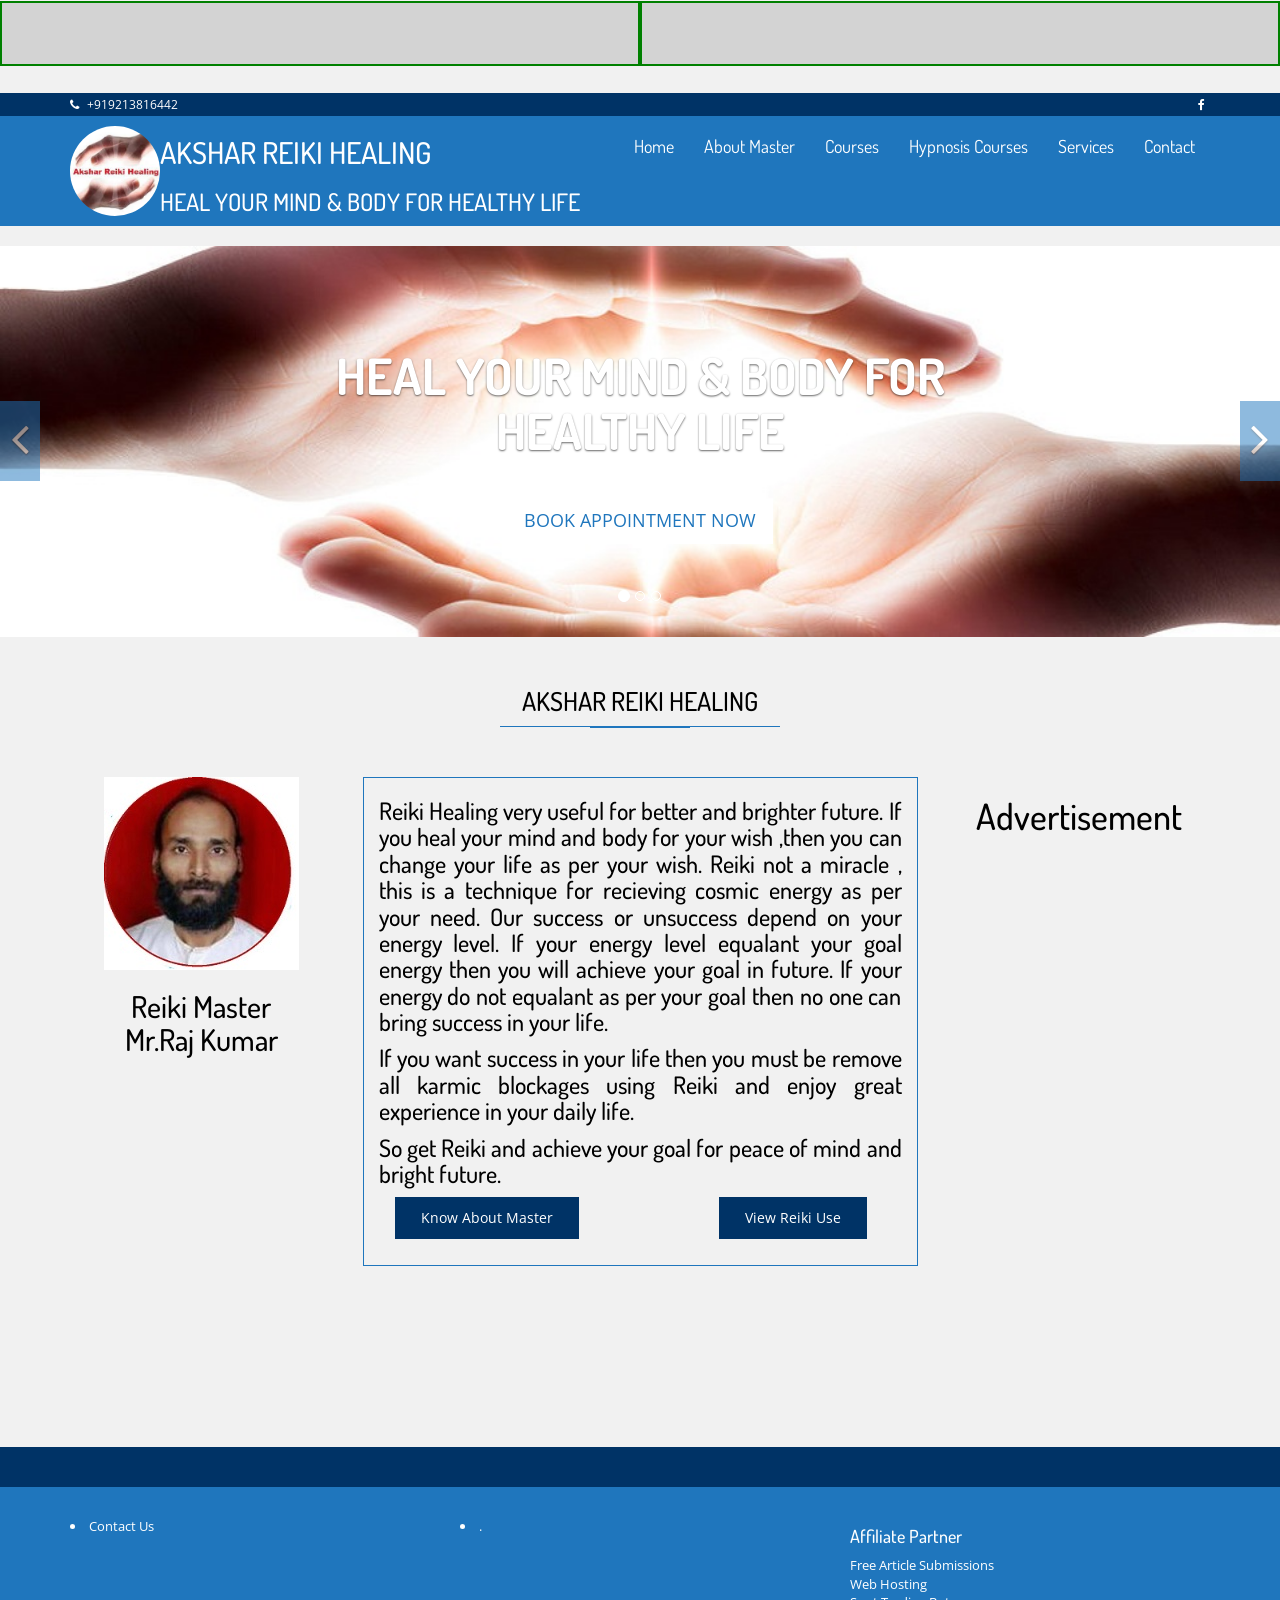
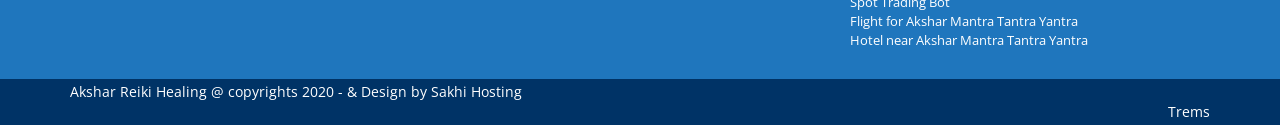
<file: index.html>
<!DOCTYPE html>
<html class="no-js">
    <head>
        <meta charset="utf-8">
        <link rel='shortcut icon' href='logo.jpg' type='image/x-icon' />
        <meta name="msvalidate.01" content="F1178E06F62827B2DD8EF2FE31CC0EBF" />
        <title>Akshar Reiki Healing | Heal Your Mind & Body for Healthy Life</title>
        <meta name="description" content="Remove all blockage from your life and enjoy healthy life">
        <meta name="keyword" content="learn reiki in delhi,reiki healing,reiki for business,reiki for love,reiki for education,reiki master,reiki master in delhi">
        <meta name="viewport" content="width=device-width, initial-scale=1">
        <!-- Fonts -->
        <link href='https://fonts.googleapis.com/css?family=Open+Sans:400,300,700' rel='stylesheet' type='text/css'>
        <link href='https://fonts.googleapis.com/css?family=Dosis:400,700' rel='stylesheet' type='text/css'>

        <!-- Bootsrap -->
        <link rel="stylesheet" href="assets/css/bootstrap.min.css">

        <!-- Font awesome -->
        <link rel="stylesheet" href="assets/css/font-awesome.min.css">

        <!-- Owl carousel -->
        <link rel="stylesheet" href="assets/css/owl.carousel.css">

        <!-- Template main Css -->
        <link rel="stylesheet" href="assets/css/style.css">
        
        <!-- Modernizr -->
        <script src="assets/js/modernizr-2.6.2.min.js"></script>
        <script src="w3.js"></script>

    </head>

    <body>
<div w3-include-html="menu.html"></div> 
    <!-- Carousel
    ================================================== -->
    <div id="homeCarousel" class="carousel slide carousel-home" data-ride="carousel">

          <!-- Indicators -->
          <ol class="carousel-indicators">
            <li data-target="#homeCarousel" data-slide-to="0" class="active"></li>
            <li data-target="#homeCarousel" data-slide-to="1"></li>
            <li data-target="#homeCarousel" data-slide-to="2"></li>
          </ol>

          <div class="carousel-inner" role="listbox">

            <div class="item active">

              <img src="assets/images/slider/bg.jpg" alt="">

              <div class="container">

                <div class="carousel-caption">

                  <h2 class="carousel-title bounceInDown animated slow">Heal Your Mind & Body for Healthy Life</h2>
                  <h4 class="carousel-subtitle bounceInUp animated slow "></h4>
                  <a href="contact.html" class="btn btn-lg btn-secondary hidden-xs bounceInUp animated slow" >BOOK APPOINTMENT NOW</a>

                </div> <!-- /.carousel-caption -->

              </div>

            </div> <!-- /.item -->


            <div class="item ">

              <img src="assets/images/slider/bg.jpg" alt="">

              <div class="container">

                <div class="carousel-caption">

                  <h2 class="carousel-title bounceInDown animated slow">Heal Your Mind & Body for Success in Business</h2>
                  <h4 class="carousel-subtitle bounceInUp animated slow"> </h4>
                  <a href="contact.html" class="btn btn-lg btn-secondary hidden-xs bounceInUp animated slow" >BOOK APPOINTMENT NOW</a>

                </div> <!-- /.carousel-caption -->

              </div>

            </div> <!-- /.item -->




            <div class="item ">

              <img src="assets/images/slider/bg.jpg" alt="">

              <div class="container">

                <div class="carousel-caption">

                  <h2 class="carousel-title bounceInDown animated slow" >Heal Your Mind & Body for Healthy Relation</h2>
                  <h4 class="carousel-subtitle bounceInUp animated slow"></h4>
                  <a href="contact.html" class="btn btn-lg btn-secondary hidden-xs bounceInUp animated slow" >BOOK APPOINTMENT NOW</a>

                </div> <!-- /.carousel-caption -->

              </div>

            </div> <!-- /.item -->

          </div>

          <a class="left carousel-control" href="#homeCarousel" role="button" data-slide="prev">
            <span class="fa fa-angle-left" aria-hidden="true"></span>
            <span class="sr-only">Previous</span>
          </a>

          <a class="right carousel-control" href="#homeCarousel" role="button" data-slide="next">
            <span class="fa fa-angle-right" aria-hidden="true"></span>
            <span class="sr-only">Next</span>
          </a>

    </div><!-- /.carousel -->
    
    <div class="section-home our-causes">

        <div class="container">

            <h2 class="title-style-1">Akshar Reiki Healing <span class="title-under"></span></h2>

            <div class="row">

                <div class="col-md-3 col-sm-6">

                    <center><img src="rajpic.jpg" alt="Reiki Master Mr.Raj Kumar"><br>

                        <h2>Reiki Master <br>
                        Mr.Raj Kumar</h2></center>
                    
                </div> 

                <div class="col-md-6 col-sm-6">

                    <div class="cause">

                        <div class="cause-details">
                        <p><h3>Reiki Healing very useful for better and brighter future. If you heal your mind and body for your wish ,then you can change your life as per your wish. 
                        Reiki not a miracle , this is a technique for recieving cosmic energy as per your need. Our success or unsuccess depend on your energy level. 
                        If your energy level equalant your goal  energy then you will achieve your goal in future. If your energy do not equalant as per your goal then no one can bring success in your life.
                        </p>
                        <p>If you want success in your life then you must be remove all karmic blockages using Reiki and enjoy great experience in your daily life.</p>
                        <p>So get Reiki and achieve your goal for peace of mind and bright future.</h3></p>
                        <div class="col-md-5">
                            <center>

                          <a href="about.html" class="btn btn-primary" >Know About Master</a>
                          </center>
                        </div>
                        <div class="col-md-2"></div>
                         <div class="col-md-5">
                          <center>
                          <a href="service.html" class="btn btn-primary" >View Reiki Use</a>
                          </center>
                        </div>
<br><br>
                        </div>

                    </div> <!-- /.cause -->
                    
                </div>


                
                <div class="col-md-3 col-sm-6">

                   <div w3-include-html="sidebar.html"></div> 

               </div>
			</div> <!-- /.row -->

			<div class="section-home about-us">


			            <div class="row">

			                

			                

			                

			                
			            </div> <!-- /.row -->

			      
			    </div> 

		</div> <!-- /.about-us -->


	
	        </div>

	   


          <footer class="main-footer">
<div w3-include-html="footer.html"></div> 
<!--  Scripts
    ================================================== -->

    <!-- jQuery -->
    <script src="//ajax.googleapis.com/ajax/libs/jquery/1.11.1/jquery.min.js"></script>
    <script>window.jQuery || document.write('<script src="js/jquery-1.11.1.min.js"><\/script>')</script>

    <!-- Bootsrap javascript file -->
    <script src="assets/js/bootstrap.min.js"></script>
    
    <!-- owl carouseljavascript file -->
    <script src="assets/js/owl.carousel.min.js"></script>

    <!-- Template main javascript -->
    <script src="assets/js/main.js"></script>
   
<!-- Global site tag (gtag.js) - Google Analytics -->
<script async src="https://www.googletagmanager.com/gtag/js?id=UA-38372424-2"></script>
<script>
  window.dataLayer = window.dataLayer || [];
  function gtag(){dataLayer.push(arguments);}
  gtag('js', new Date());

  gtag('config', 'UA-38372424-2');
</script>
		  

<script>
w3.includeHTML();
</script>
</footer>
</body>
</html>
</file>
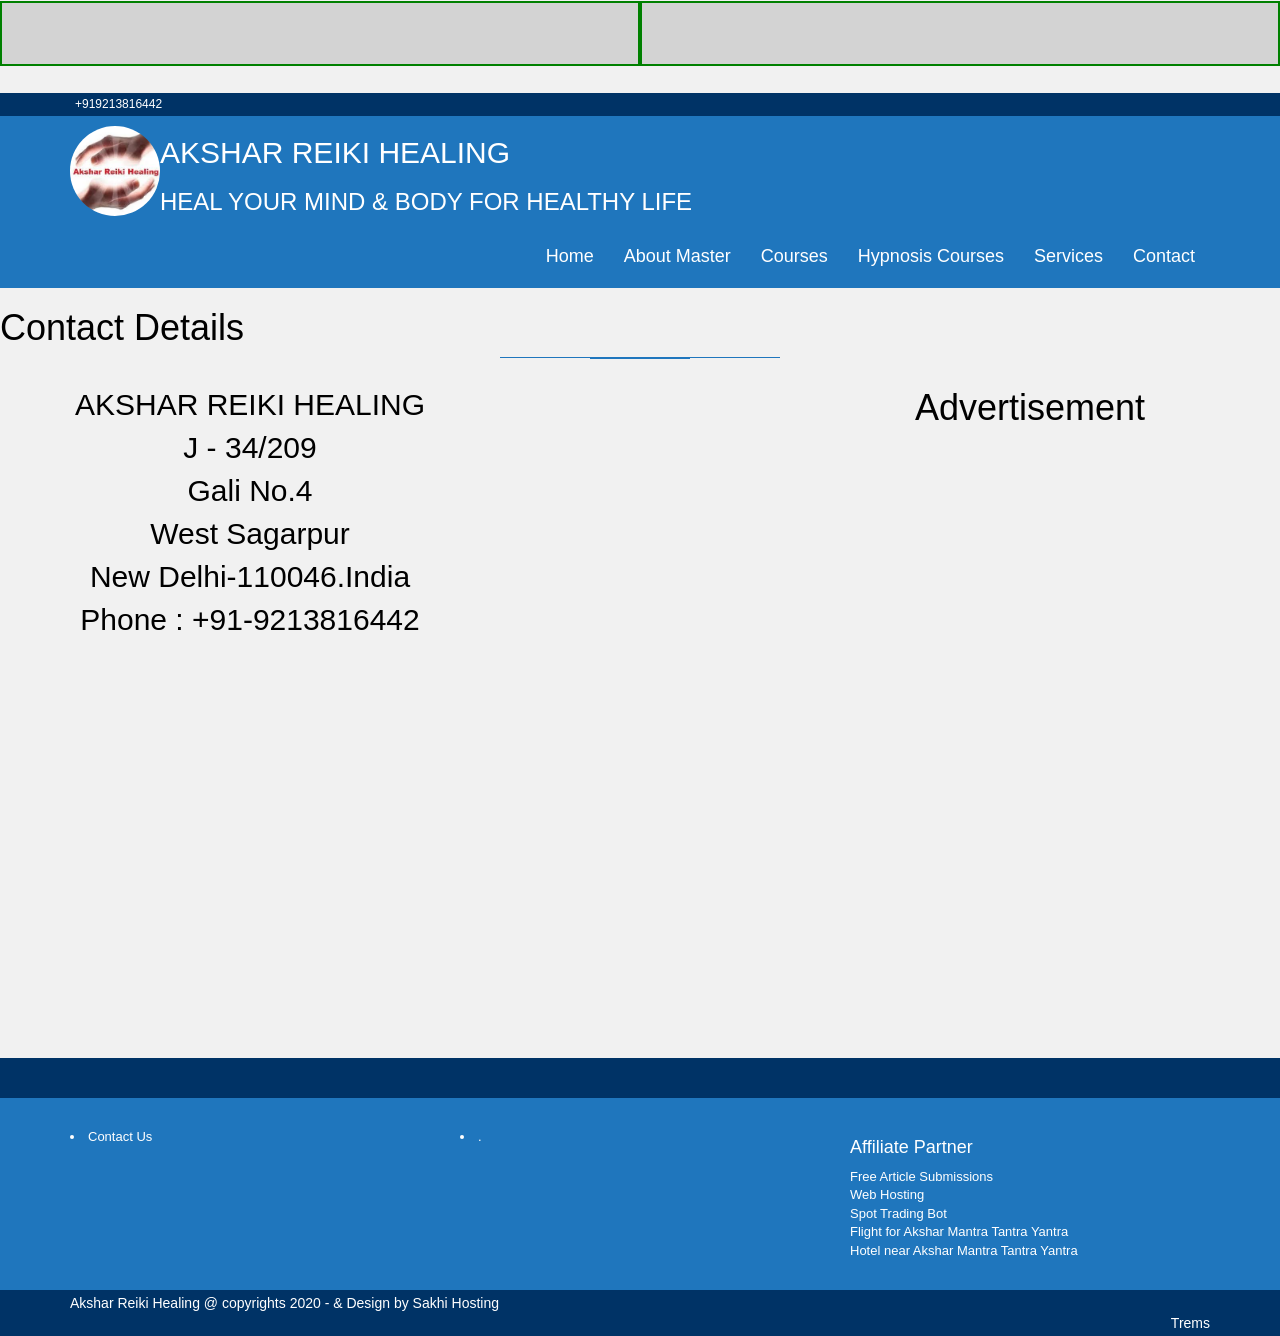
<file: contact.html>
<!DOCTYPE html>
<html lang="en">
    <head>
        <meta charset="utf-8">
        <link rel='shortcut icon' href='logo.jpg' type='image/x-icon' />
        <meta name="msvalidate.01" content="F1178E06F62827B2DD8EF2FE31CC0EBF" />
        <title>Akshar Reiki Healing | Contact Details</title>
        <meta name="description" content="Heal Your Mind & Body for your bright future">
<meta name="viewport" content="width=device-width, initial-scale=1">
 <link rel="stylesheet" href="assets/css/bootstrap.min.css">
<link rel="stylesheet" href="assets/css/style.css">
<script src="w3.js"></script>
    </head>
    <body>         
<div w3-include-html="menu.html"></div> 
	<!-- div class="page-heading text-center" -->			
			<h1 class="page-title">Contact Details<span class="title-under"></span></h1>
			<p class="page-description">
				
			</p>
	<!-- /div -->

	<div class="main-container">

		<div class="container">

			<div class="row fadeIn animated">

				<div class="col-md-4">

					<center>

                        <h2><p>AKSHAR REIKI HEALING</p>
                        <P>J - 34/209</P>
                        <p>Gali No.4</p>
                        <p>West Sagarpur</p>
                        <P>New Delhi-110046.India</P>
                        <p>Phone : +91-9213816442</p>
                      </h2></center>

				</div>

				<div class="col-md-4">

				<div class="mapouter"><div class="gmap_canvas"><iframe width="100%" height="300px" id="gmap_canvas" src="https://maps.google.com/maps?q=sakhi%20hosting&t=&z=13&ie=UTF8&iwloc=&output=embed" frameborder="0" scrolling="no" marginheight="0" marginwidth="0"></iframe><a href="https://www.embedgooglemap.net/">map</a></div><style>.mapouter{position:relative;text-align:right;height:300px;width:100%;}.gmap_canvas {overflow:hidden;background:none!important;height:300px;width:100%;}</style></div>
				</div>
<div class="col-md-4 col-sm-6">

    <div w3-include-html="sidebar.html"></div> 
</div>
			</div> <!-- /.row -->

			<div class="section-home about-us">


			            <div class="row">

			                

			                

			                

			                
			            </div> <!-- /.row -->

			      
			    </div> 

		</div> <!-- /.about-us -->


	
	        </div>

	   


          <footer class="main-footer">
<div w3-include-html="footer.html"></div> 
<!--  Scripts
    ================================================== -->

    <!-- jQuery -->
    <script src="//ajax.googleapis.com/ajax/libs/jquery/1.11.1/jquery.min.js"></script>
    <script>window.jQuery || document.write('<script src="js/jquery-1.11.1.min.js"><\/script>')</script>

    <!-- Bootsrap javascript file -->
    <script src="assets/js/bootstrap.min.js"></script>
    
    <!-- owl carouseljavascript file -->
    <script src="assets/js/owl.carousel.min.js"></script>

    <!-- Template main javascript -->
    <script src="assets/js/main.js"></script>
		  

<script>
w3.includeHTML();
</script>
</footer>
</body>
</html>
</file>
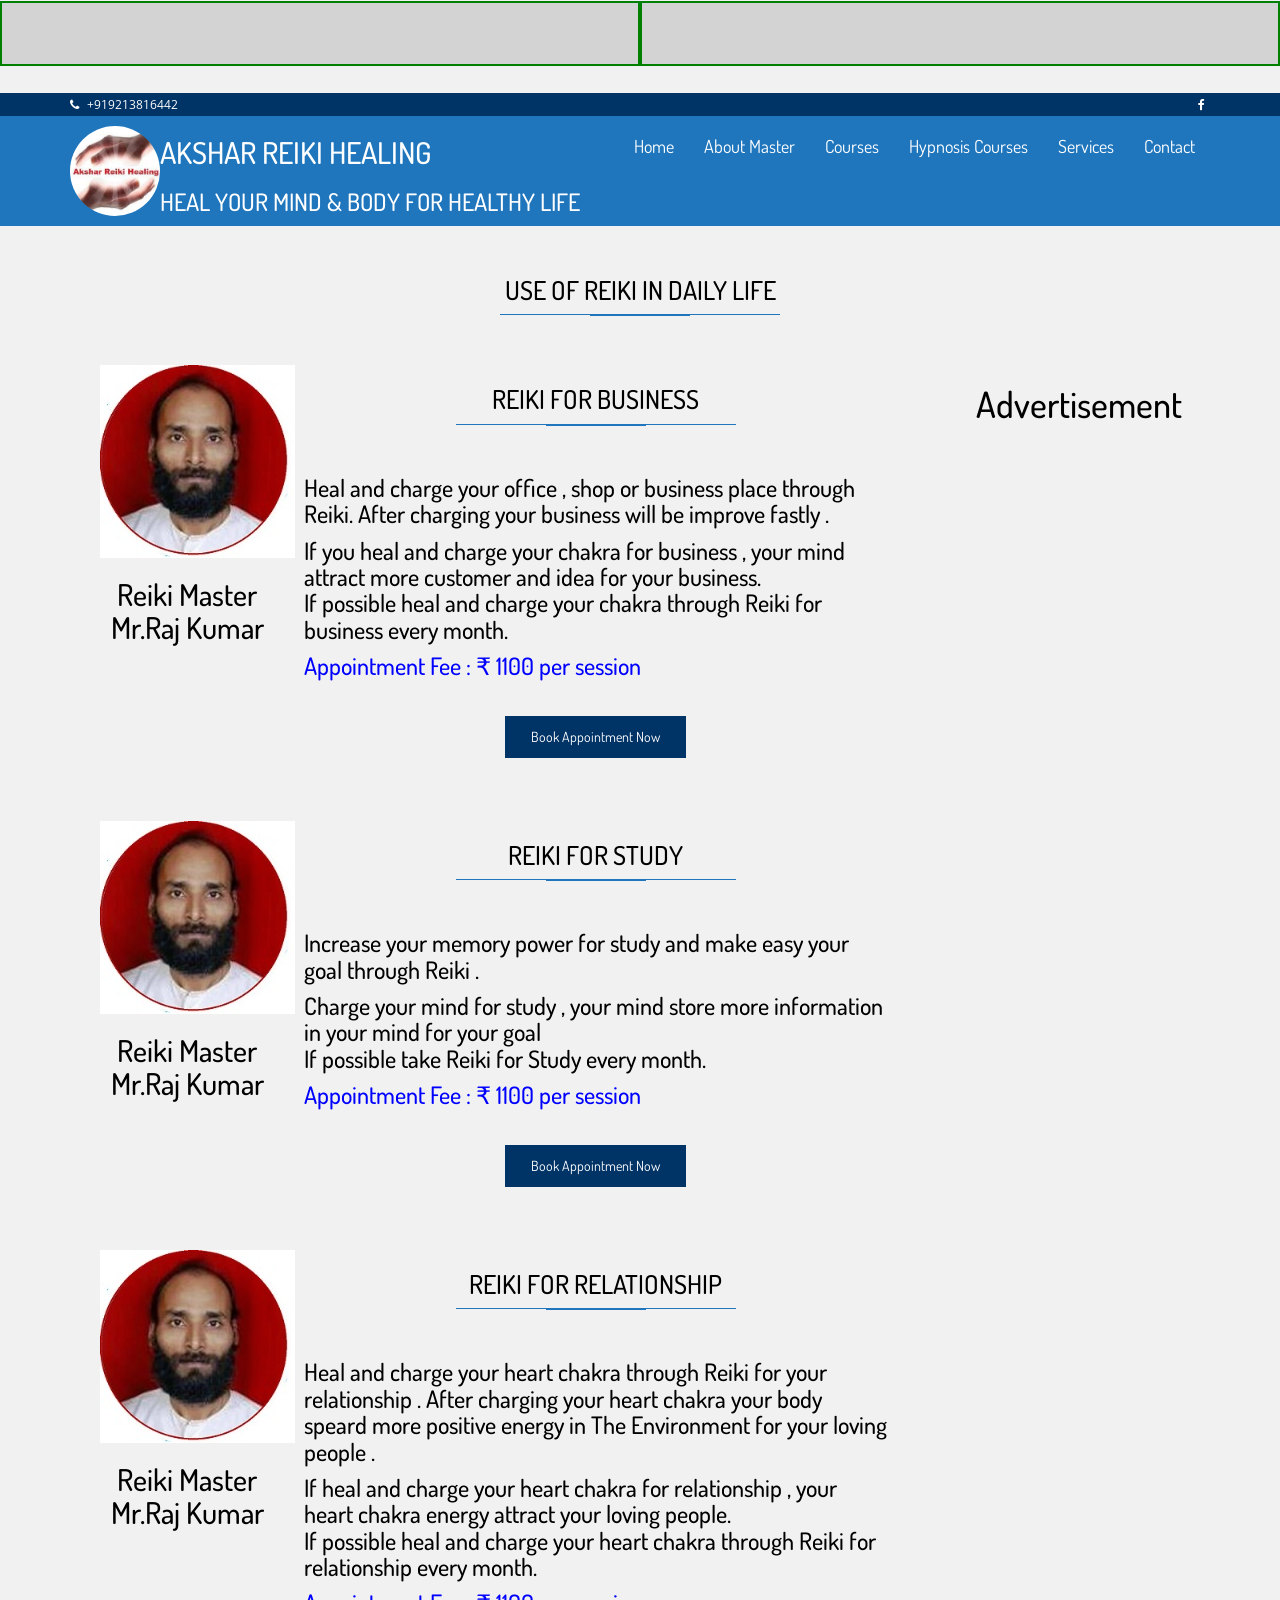
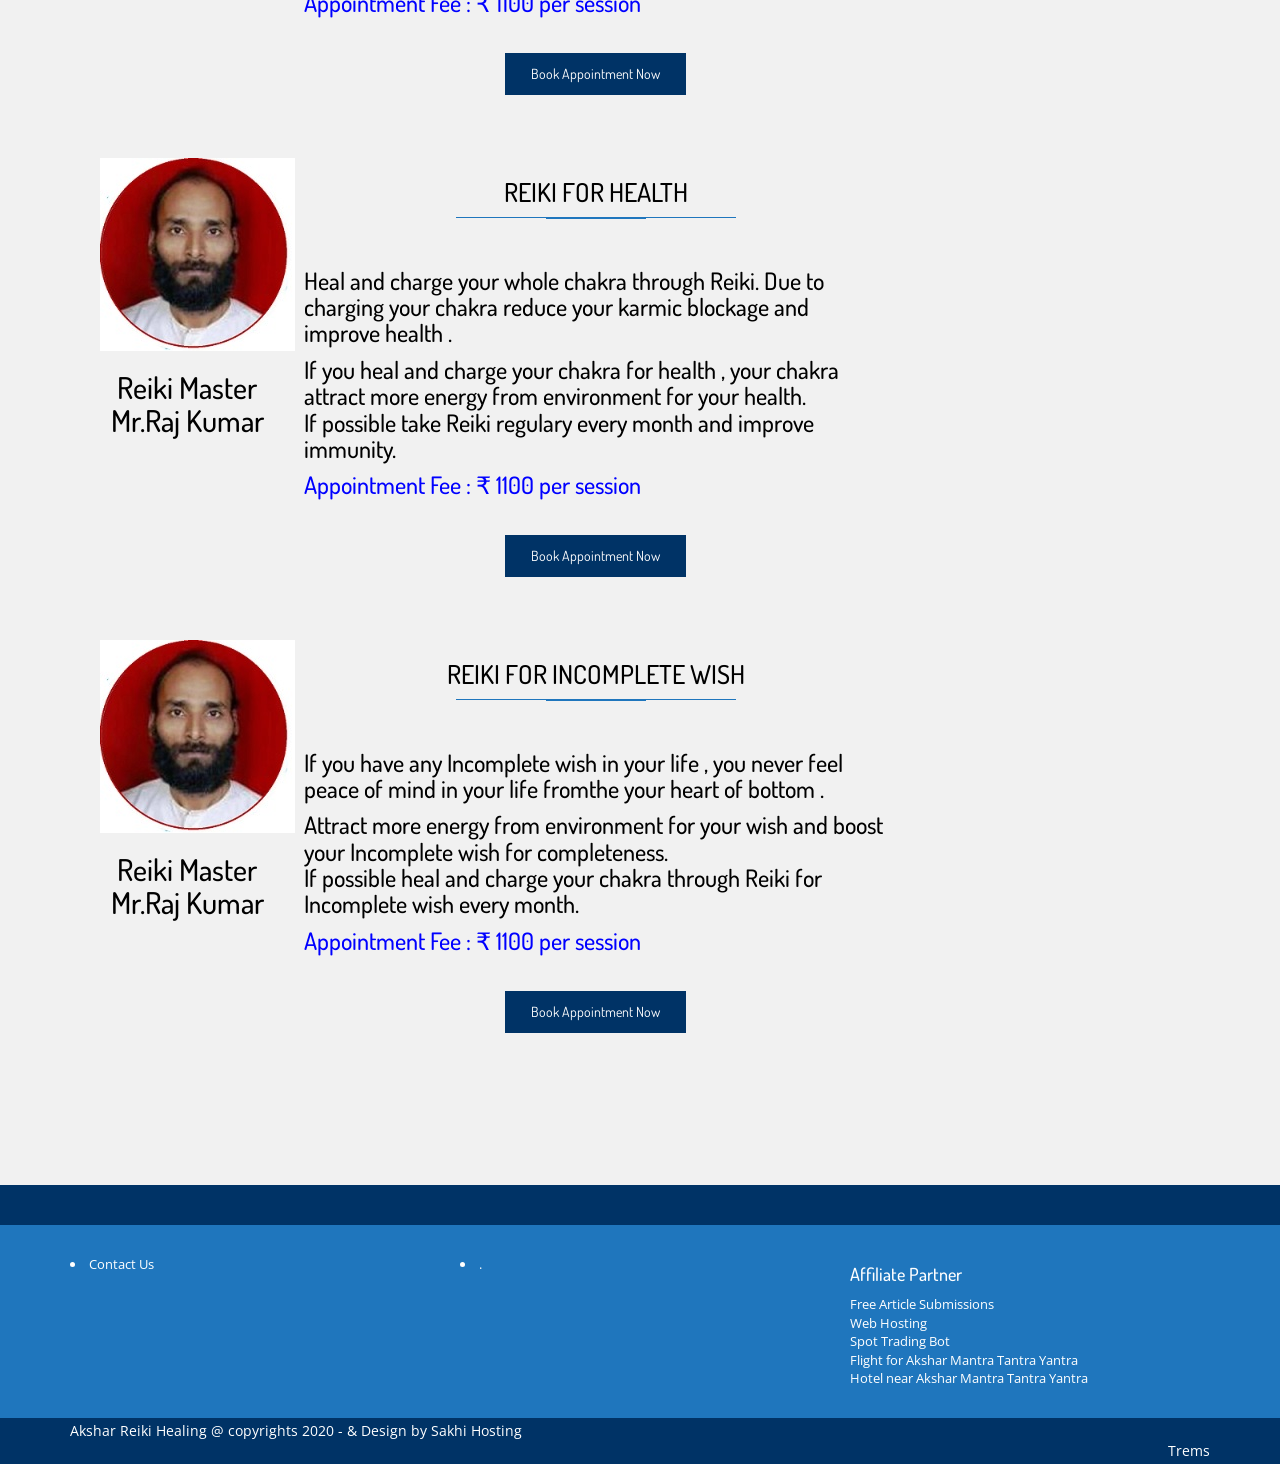
<file: service.html>
<!DOCTYPE html>
<html class="no-js">
    <head>
        <meta charset="utf-8">
        <link rel='shortcut icon' href='logo.jpg' type='image/x-icon' />
        <meta name="msvalidate.01" content="F1178E06F62827B2DD8EF2FE31CC0EBF" />
        <title>Akshar Reiki Healing | Reiki Healer and trainer</title>
        <meta name="description" content="Heal Your Mind & Body for your bright future">
        <meta name="viewport" content="width=device-width, initial-scale=1">
        <!-- Fonts -->
        <link href='https://fonts.googleapis.com/css?family=Open+Sans:400,300,700' rel='stylesheet' type='text/css'>
        <link href='https://fonts.googleapis.com/css?family=Dosis:400,700' rel='stylesheet' type='text/css'>

        <!-- Bootsrap -->
        <link rel="stylesheet" href="assets/css/bootstrap.min.css">

        <!-- Font awesome -->
        <link rel="stylesheet" href="assets/css/font-awesome.min.css">

        <!-- Owl carousel -->
        <link rel="stylesheet" href="assets/css/owl.carousel.css">

        <!-- Template main Css -->
        <link rel="stylesheet" href="assets/css/style.css">
        
        <!-- Modernizr -->
        <script src="assets/js/modernizr-2.6.2.min.js"></script>
        <script src="w3.js"></script>

    </head>

    <body>
<div w3-include-html="menu.html"></div> 
       <div class="section-home our-causes">

        <div class="container">

            <h2 class="title-style-1">Use of Reiki in Daily life<span class="title-under"></span></h2>

            <div class="row">
                <div class="col-md-9">
                <div class="col-md-12">
                <div class="cause-details">
                    <div class="col-md-3">
                  
                      <center><img src="rajpic.jpg" alt="Reiki Master Mr.Raj Kumar"><br>

                        <h2>Reiki Master <br>
                        Mr.Raj Kumar</h2></center>
                        </div>
                        <div class="col-md-9 col-sm-6">
                        <h2 class="title-style-1">Reiki for Business<span class="title-under"></span></h2>
                        <div class="cause-details">
                        <p><h3>Heal  and charge your office , shop or business place through Reiki. After charging your business will be improve fastly . </p>
                        <p>If you heal and charge your chakra for business , your mind attract more customer and idea for your business.<br>
                        If possible heal and charge your chakra through Reiki for business every month.</p>
                       <!-- <p style="color:red;">Try 3 Session Free for This Service</p>
                        <p style="color:blue;">Regular Fee for this INR.200 per session</p>
                        <p style="color:green;">Regular Fee for this INR.6000 per month<br> </h3></p>
                        <div class="btn-holder text-center"><br>

                          <a target="_blank" href="https://api.whatsapp.com/send?phone=919213816442&text=Enquiry%20From%20Aksharreikihealing.tk%20Website%20thought%20for" class="btn btn-primary" >Whatsapp Now</a>
                          -->
                          <p style="color:blue;">Appointment Fee : &#8377; 1100 per session</p>
                          <div class="btn-holder text-center"><br>
                          <a href="contact.html" class="btn btn-primary" >Book Appointment Now</a>
                        </div>
<br><br>
                        </div>

                    </div> <!-- /.cause -->
                    
                </div>

</div>

<div class="col-md-12">
                <div class="cause-details">
                    <div class="col-md-3">
                  
                      <center><img src="rajpic.jpg" alt="Reiki Master Mr.Raj Kumar"><br>

                        <h2>Reiki Master <br>
                        Mr.Raj Kumar</h2></center>
                        </div>
                        <div class="col-md-9 col-sm-6">
                        <h2 class="title-style-1">Reiki for Study<span class="title-under"></span></h2>
                        <div class="cause-details">
                        <p><h3>Increase your memory power for study and make easy your goal through Reiki . </p>
                        <p>Charge your mind for study , your mind store more information in your mind for your goal<br>
                        If possible take Reiki for Study every month.</p>
                        <!-- <p style="color:red;">Try 3 Session Free for This Service</p>
                        <p style="color:blue;">Regular Fee for this INR.200 per session</p>
                        <p style="color:green;">Regular Fee for this INR.6000 per month<br> </h3></p>
                        <div class="btn-holder text-center"><br>

                          <a target="_blank" href="https://api.whatsapp.com/send?phone=919213816442&text=Enquiry%20From%20Aksharreikihealing.tk%20Website%20thought%20for" class="btn btn-primary" >Whatsapp Now</a>
                          -->
                          <p style="color:blue;">Appointment Fee : &#8377; 1100 per session</p>
                          <div class="btn-holder text-center"><br>
                          <a href="contact.html" class="btn btn-primary" >Book Appointment Now</a>
                        </div>
<br><br>
                        </div>

                    </div> <!-- /.cause -->
                    
                </div>

</div>
<div class="col-md-12">
                <div class="cause-details">
                    <div class="col-md-3">
                  
                      <center><img src="rajpic.jpg" alt="Reiki Master Mr.Raj Kumar"><br>

                        <h2>Reiki Master <br>
                        Mr.Raj Kumar</h2></center>
                        </div>
                        <div class="col-md-9 col-sm-6">
                        <h2 class="title-style-1">Reiki for Relationship<span class="title-under"></span></h2>
                        <div class="cause-details">
                        <p><h3>Heal  and charge your heart chakra through Reiki for your relationship . After charging your heart chakra your body speard 
                        more positive energy in The Environment for your loving people . </p>
                        <p>If heal and charge your heart chakra for relationship , your heart chakra energy attract your loving people.<br>
                        If possible heal and charge your heart chakra through Reiki for relationship every month.</p>
                        <!-- <p style="color:red;">Try 3 Session Free for This Service</p>
                        <p style="color:blue;">Regular Fee for this INR.200 per session</p>
                        <p style="color:green;">Regular Fee for this INR.6000 per month<br> </h3></p>
                        <div class="btn-holder text-center"><br>

                          <a target="_blank" href="https://api.whatsapp.com/send?phone=919213816442&text=Enquiry%20From%20Aksharreikihealing.tk%20Website%20thought%20for" class="btn btn-primary" >Whatsapp Now</a>
                          -->
                          <p style="color:blue;">Appointment Fee : &#8377; 1100 per session</p>
                          <div class="btn-holder text-center"><br>
                          <a href="contact.html" class="btn btn-primary" >Book Appointment Now</a>
                        </div>
<br><br>
                        </div>

                    </div> <!-- /.cause -->
                    
                </div>

</div>
<div class="col-md-12">
                <div class="cause-details">
                    <div class="col-md-3">
                  
                      <center><img src="rajpic.jpg" alt="Reiki Master Mr.Raj Kumar"><br>

                        <h2>Reiki Master <br>
                        Mr.Raj Kumar</h2></center>
                        </div>
                        <div class="col-md-9 col-sm-6">
                        <h2 class="title-style-1">Reiki for Health<span class="title-under"></span></h2>
                        <div class="cause-details">
                        <p><h3>Heal  and charge your whole chakra through Reiki. Due to charging your chakra reduce your karmic blockage and improve health . </p>
                        <p>If you heal and charge your chakra for health , your chakra attract more energy from environment for your health.<br>
                        If possible take Reiki regulary every month and improve immunity.</p>
                        <!-- <p style="color:red;">Try 3 Session Free for This Service</p>
                        <p style="color:blue;">Regular Fee for this INR.200 per session</p>
                        <p style="color:green;">Regular Fee for this INR.6000 per month<br> </h3></p>
                        <div class="btn-holder text-center"><br>

                          <a target="_blank" href="https://api.whatsapp.com/send?phone=919213816442&text=Enquiry%20From%20Aksharreikihealing.tk%20Website%20thought%20for" class="btn btn-primary" >Whatsapp Now</a>
                          -->
                          <p style="color:blue;">Appointment Fee : &#8377; 1100 per session</p>
                          <div class="btn-holder text-center"><br>
                          <a href="contact.html" class="btn btn-primary" >Book Appointment Now</a>
                        </div>
<br><br>
                        </div>

                    </div> <!-- /.cause -->
                    
                </div>

</div>
<div class="col-md-12">
                <div class="cause-details">
                    <div class="col-md-3">
                  
                      <center><img src="rajpic.jpg" alt="Reiki Master Mr.Raj Kumar"><br>

                        <h2>Reiki Master <br>
                        Mr.Raj Kumar</h2></center>
                        </div>
                        <div class="col-md-9 col-sm-6">
                        <h2 class="title-style-1">Reiki for Incomplete Wish<span class="title-under"></span></h2>
                        <div class="cause-details">
                        <p><h3>If you have any Incomplete wish in your life , you never feel peace of mind in your life fromthe your heart of bottom . </p>
                        <p>Attract more energy from environment for your wish and boost your Incomplete wish for completeness.<br>
                        If possible heal and charge your chakra through Reiki for Incomplete wish every month.</p>
                        <!-- <p style="color:red;">Try 3 Session Free for This Service</p>
                        <p style="color:blue;">Regular Fee for this INR.200 per session</p>
                        <p style="color:green;">Regular Fee for this INR.6000 per month<br> </h3></p>
                        <div class="btn-holder text-center"><br>

                          <a target="_blank" href="https://api.whatsapp.com/send?phone=919213816442&text=Enquiry%20From%20Aksharreikihealing.tk%20Website%20thought%20for" class="btn btn-primary" >Whatsapp Now</a>
                          -->
                          <p style="color:blue;">Appointment Fee : &#8377; 1100 per session</p>
                          <div class="btn-holder text-center"><br>
                          <a href="contact.html" class="btn btn-primary" >Book Appointment Now</a>
                        </div>
<br><br>
                        </div>

                    </div> <!-- /.cause -->
                    
                </div>

</div>




</div>
                <div class="col-md-3 col-sm-6">

                  <div w3-include-html="sidebar.html"></div> 

               </div>
			</div> <!-- /.row -->

			<div class="section-home about-us">


			            <div class="row">

			                

			                

			                

			                
			            </div> <!-- /.row -->

			      
			    </div> 

		</div> <!-- /.about-us -->


	
	        </div>

	   


          <footer class="main-footer">
<div w3-include-html="footer.html"></div> 
<!--  Scripts
    ================================================== -->

    <!-- jQuery -->
    <script src="//ajax.googleapis.com/ajax/libs/jquery/1.11.1/jquery.min.js"></script>
    <script>window.jQuery || document.write('<script src="js/jquery-1.11.1.min.js"><\/script>')</script>

    <!-- Bootsrap javascript file -->
    <script src="assets/js/bootstrap.min.js"></script>
    
    <!-- owl carouseljavascript file -->
    <script src="assets/js/owl.carousel.min.js"></script>

    <!-- Template main javascript -->
    <script src="assets/js/main.js"></script>
   
<!-- Global site tag (gtag.js) - Google Analytics -->
<script async src="https://www.googletagmanager.com/gtag/js?id=UA-38372424-2"></script>
<script>
  window.dataLayer = window.dataLayer || [];
  function gtag(){dataLayer.push(arguments);}
  gtag('js', new Date());

  gtag('config', 'UA-38372424-2');
</script>
		  

<script>
w3.includeHTML();
</script>
</footer>
</body>
</html>
</file>
<file: assets/css/style.css>
/* =============================================================================
  Base
========================================================================== */
body {
  font-family: "Open sans", sans-serif;
  color: #000000;
  background-color:#f1f1f1;
}

h1,
h2,
h3,
h4 {
  font-family: "Dosis", sans-serif;
}

a {
  color: inherit;
}
a:hover, a:focus, a:active {
  color: inherit;
}


.example {
  font-size:20px;
  padding: 20px;
}

@media screen and (max-width: 600px) {
  .example {
    display: none;
  }
}

.topdiv1 {
    position: fixed;
    top: 1px;
    width: 50%;
    height: 65px;
    border: 2px solid green;
    background-color: lightgray;
    z-index: 9999;
    left: 0;
    padding: 1px 10px 1px 10px;
    box-sizing: border-box;
}

.topdiv2 {
    position: fixed;
    top: 1px;
    width: 50%;
    height: 65px;
    border: 2px solid green;
    background-color: lightgray;
    z-index: 9999;
    right: 0;
    padding: 1px 10px 1px 10px;
    box-sizing: border-box;
}

/*  Mobile view */
@media (max-width: 768px) {
    .topdiv1 {
        width: 100%;
    }

    .topdiv2 {
        display: none;
    }
}

/* =============================================================================
  Layout
========================================================================== */
/* Header 
================================= */
.navbar-static-top {
  margin-top: 70px;
  border: 0; width: 100%;
  color: #fff; z-index: 9000;
}

.navbar-top {
  background: #003366;
  font-size: 12px;
  padding: 3px 0;
}
.navbar-top .list-inline {
  margin-bottom: 0;
}
.navbar-top .header-contact li {
  margin-right: 15px;
}
.navbar-top .header-contact li .fa {
  margin-right: 5px;
}

.navbar-main {
  margin-bottom: 0;
  color: #fff;
  background: #1f76bd;
}
.navbar-main .navbar-brand {
  border-bottom: none !important;
}
.navbar-main a:hover,
.navbar-main a:active,
.navbar-main a:focus,
.navbar-main a.is-active {
  background: none !important;
  color: inherit;
  border-bottom: 2px solid #fff;
}
.navbar-main .submenu {
  position: absolute;
  list-style: none;
  background: #1f76bd;
  padding: 0;
  width: 150px;
  left: -35px;
  visibility: hidden;
  top: 85px;
  -moz-transition: all, 0.05s;
  -o-transition: all, 0.05s;
  -webkit-transition: all, 0.05s;
  transition: all, 0.05s;
}
.navbar-main .submenu li {
  border-top: 1px solid #185b91;
}
.navbar-main .submenu li:hover {
  background: #185b91;
  -moz-transition: all, 0.3s;
  -o-transition: all, 0.3s;
  -webkit-transition: all, 0.3s;
  transition: all, 0.3s;
}
.navbar-main .submenu li a {
  width: 100%;
  border-bottom: none;
  text-decoration: none;
  padding: 5px 25px;
  display: block;
  font-size: 16px;
}
.navbar-main li a {
  font-family: "Dosis", sans-serif;
  font-size: 18px;
  padding: 20px 15px;
  border-bottom: 2px solid transparent;
}
.navbar-main li:hover .submenu {
  top: 62px;
  visibility: visible;
  -moz-transition: all, 0.25s;
  -o-transition: all, 0.25s;
  -webkit-transition: all, 0.25s;
  transition: all, 0.25s;
}
.navbar-main .icon-bar {
  background: #fff;
}

/* Home Slider 
================================= */
.carousel-home img {
  width: 100%;
}
.carousel-home .carousel-control {
  background: #1f76bd;
  height: 80px;
  width: 40px;
  top: 50%;
  margin-top: -40px;
  -moz-transition: width, 0.3s;
  -o-transition: width, 0.3s;
  -webkit-transition: width, 0.3s;
  transition: width, 0.3s;
}
.carousel-home .carousel-control .fa {
  font-size: 2.5em;
  padding-top: 12px;
}
.carousel-home .carousel-control:hover {
  width: 50px;
}
.carousel-home .carousel-caption {
  top: 50%;
  bottom: auto;
  transform: translateY(-50%);
}
.carousel-home .carousel-title {
  color: #fff;
  font-family: "Dosis", sans-serif;
  font-size: 50px;
  font-weight: bold;
  text-transform: uppercase;
}
.carousel-home .carousel-subtitle {
  font-size: 25px;
  text-transform: uppercase;
}
.carousel-home .btn {
  margin-top: 30px;
}

.section-home {
  margin: 30px 0;
}

/* home/ about-us 
================================= */
.about-us {
  margin: 30px 0;
}

.about-us-col {
  height: 325px;
  padding: 25px;
  text-align: center;
  background-color: #0076a3;
  background-image: url('[data-uri]');
  background-size: 100%;
  background-image: -moz-linear-gradient(290deg, #115b9b -25%, #1290f8 50%, #115b9b 125%);
  background-image: -webkit-linear-gradient(290deg, #115b9b -25%, #1290f8 50%, #115b9b 125%);
  background-image: linear-gradient(160deg, #115b9b -25%, #1290f8 50%, #115b9b 125%);
  color: #fff;
}
.about-us-col .col-icon-wrapper {
  min-height: 80px;
}
.about-us-col .col-title {
  text-transform: uppercase;
}
.about-us-col .col-details {
  text-align: justify;
  margin-bottom: 25px;
  min-height: 80px;
}

/* home/reasons 
================================= */
.home-reasons {
  margin: 25px 0;
}

.reasons-col {
  position: relative;
  overflow: hidden;
}
.reasons-col img {
  width: 100%;
  -moz-transition: all, 0.5s;
  -o-transition: all, 0.5s;
  -webkit-transition: all, 0.5s;
  transition: all, 0.5s;
}
.reasons-col .reasons-titles {
  position: absolute;
  bottom: 0;
  text-align: center;
  background: rgba(31, 118, 189, 0.8);
  width: 100%;
  color: #fff;
  text-transform: uppercase;
  height: 125px;
  padding: 25px 0;
}
.reasons-col .reasons-title {
  font-weight: bold;
}
.reasons-col .on-hover {
  position: absolute;
  top: 0;
  bottom: 125px;
  width: 100%;
  padding: 25px;
  color: #fff;
  text-align: justify;
  background: rgba(31, 118, 189, 0.9);
  border-bottom: 1px solid #fff;
  visibility: hidden;
  opacity: 0;
  -moz-transition: all, 0.5s;
  -o-transition: all, 0.5s;
  -webkit-transition: all, 0.5s;
  transition: all, 0.5s;
}
.reasons-col:hover .on-hover {
  visibility: visible;
  opacity: 1;
  padding: 50px;
  -moz-transition: all, 1s;
  -o-transition: all, 1s;
  -webkit-transition: all, 1s;
  transition: all, 1s;
}
.reasons-col:hover img {
  -moz-transform: perspective(1.1) scale3d(1.1, 1.1, 1.1);
  -webkit-transform: perspective(1.1) scale3d(1.1, 1.1, 1.1);
  transform: perspective(1.1) scale3d(1.1, 1.1, 1.1);
}

/* home/causes
================================= */
.cause {
  padding-bottom: 15px;
  margin-bottom: 30px;
  border: 1px solid #1f76bd;
  -moz-transition: all, 0.3s;
  -o-transition: all, 0.3s;
  -webkit-transition: all, 0.3s;
  transition: all, 0.3s;
}
.cause .cause-progress {
  margin: 0 10px 15px;
  border: 1px solid #1f76bd;
  border-radius: 3px;
}
.cause .cause-progress .progress-bar {
  background: #1f76bd;
  box-shadow: none;
}
.cause .cause-img {
  margin-bottom: 15px;
  width: 100%;
}
.cause .cause-title {
  text-align: center;
  margin-bottom: 10px;
  font-weight: bold;
}
.cause .cause-details {
  text-align: justify;
  padding: 0 15px;
  font-size: 13px;
  margin-bottom: 15px;
  min-height: 115px;
}
.cause:hover {
  background: #f0f0f0;
  color: #144d7b;
  border-color: #144d7b;
}

/* Team 
================================= */
.team-member {
  background: #1f76bd;
  color: #fff;
  text-align: center;
  padding-bottom: 15px;
  border: 1px solid #1f76bd;
}
.team-member .thumnail img {
  width: 100%;
}
.team-member .member-name {
  font-weight: bold;
}
.team-member .member-position {
  padding: 0 15px 5px;
}

/* footer 
================================= */
.footer-top {
  background: #003366;
  height: 40px;
}

.main-footer {
  background: #1f76bd;
  color: #fff;
}
.main-footer .footer-main {
  padding: 30px 0;
}
.main-footer .footer-title {
  text-transform: uppercase;
  margin-bottom: 10px;
}
.main-footer .footer-title .title-under {
  background: #fff;
  margin: 15px 0;
  text-align: left;
}
.main-footer .footer-title .title-under:after {
  margin: 0;
  background: #fff;
}
.main-footer .footer-content {
  text-align: justify;
  font-size: 13px;
}
.main-footer .tweet {
  font-size: 13px;
}
.main-footer .tweet:after {
  content: "";
  height: 1px;
  display: block;
  background: #003366;
  width: 150px;
  margin: 15px auto;
}
.main-footer .tweet:last-child:after {
  display: none;
}

.footer-bottom {
  background: #003366;
  padding: 3px;
}

.footer-form .form-group {
  margin-bottom: 5px;
}
.footer-form .form-control {
  background: #003366;
  color: #fff;
  border: 0;
  border-radius: 0;
  margin-bottom: 5px;
  border: 1px solid #fff;
  resize: none;
}
.footer-form .btn-submit {
  border-radius: 0;
  background: #003366;
  text-transform: uppercase;
  border: 1px solid #fff;
  -moz-transition: all, 0.5s;
  -o-transition: all, 0.5s;
  -webkit-transition: all, 0.5s;
  transition: all, 0.5s;
}
.footer-form .btn-submit:hover {
  background: #fff;
}
.footer-form input:-moz-placeholder,
.footer-form textarea:-moz-placeholder {
  color: #fff;
}
.footer-form input::-moz-placeholder,
.footer-form textarea::-moz-placeholder {
  color: #fff;
}
.footer-form input:-ms-input-placeholder,
.footer-form textarea:-ms-input-placeholder {
  color: #fff;
}
.footer-form input::-webkit-input-placeholder,
.footer-form textarea::-webkit-input-placeholder {
  color: #fff;
}

/* Pages 
================================= */
.page-heading {
  background: url('../images/heading-bg.jpg?1428795369') no-repeat center;
  background-size: cover;
  min-height: 190px;
  color: #fff;
  padding: 25px 15px;
  margin-bottom: 50px;
}
.page-heading .title-under {
  background: #fff;
}

.page-description {
  font-size: 18px;
}

.main-container {
  margin-bottom: 50px;
}

/* Pages/Gallery 
================================= */
.gallery-item {
  padding: 0;
  display: block;
  margin: 0;
}
.gallery-item img {
  width: 100%;
}

.contact-items {
  margin-top: 30px;
}
.contact-items .contact-item {
  margin-bottom: 10px;
  vertical-align: middle;
  font-size: 16px;
}
.contact-items .contact-icon {
  display: inline-block;
  width: 35px;
  height: 35px;
  background: #1f76bd;
  vertical-align: middle;
  margin-right: 5px;
  color: #fff;
  text-align: center;
}
.contact-items .contact-icon .fa {
  vertical-align: sub;
  font-size: 20px;
  margin-top: 7px;
}

/* contact 
================================= */
.contact-map {
  height: 350px;
  background: #ccc;
}

form .alert {
  display: none;
}

/* Causes 
================================= */
.cause-carousel {
  margin-top: 15px;
  margin-bottom: 30px;
}

/* =============================================================================
	Module
========================================================================== */
.btn-primary {
  background: #003366;
  border: none;
  border-radius: 0;
  padding: 10px 25px;
  border: 1px solid transparent;
  -moz-transition: all, 0.3s;
  -o-transition: all, 0.3s;
  -webkit-transition: all, 0.3s;
  transition: all, 0.3s;
}
.btn-primary:hover {
  background: #fff;
  color: #1f76bd;
  border: 1px solid #1f76bd;
}

.btn-secondary {
  background: #fff;
  color: #1f76bd;
  border-radius: 0;
}
.btn-secondary:hover {
  background: #1f76bd;
  color: #fff;
}

.title-style-1 {
  text-align: center;
  text-transform: uppercase;
  font-size: 26px;
  margin-bottom: 50px;
}

.title-style-2 {
  text-align: left;
  text-transform: uppercase;
  font-size: 26px;
  margin-bottom: 25px;
}
.title-style-2 .title-under {
  display: block;
  margin: 5px 0;
}
.title-style-2 .title-under:after {
  margin: 0;
  margin-top: 10px;
}

.title-under {
  display: block;
  margin: 5px auto;
  background: #1f76bd;
  height: 1px;
  width: 280px;
}
.title-under:after {
  content: '';
  display: block;
  width: 100px;
  background: inherit;
  height: 2px;
  margin: 0 auto;
  margin-top: 10px;
}

/* Modal
================================= */
.form-control {
  border-radius: 0;
  box-shadow: none;
}

/* Tabeles
================================= */
.table-style-1 thead {
  background: #1f76bd;
  border-bottom: 1px solid #144d7b;
  color: #fff;
}
.table-style-1 td,
.table-style-1 th {
  border-bottom: 1px solid #1f76bd;
}

.table-style-2 thead {
  background: #003366;
  border-bottom: 1px solid #144d7b;
  color: #fff;
}
.table-style-2 tbody tr:nth-child(even) {
  background: #1f76bd;
  color: #fff;
}
.table-style-2 td,
.table-style-2 th {
  border-bottom: 1px solid #1f76bd;
}

/* Tabs
================================= */
.nav-tabs {
  border-bottom-color: #1f76bd;
  margin-bottom: 15px;
}

.nav-tabs > li.active > a,
.nav-tabs > li.active > a:hover,
.nav-tabs > li.active > a:focus {
  background: #1f76bd;
  color: #fff;
}

.nav-tabs > li > a {
  border-radius: 0;
}

.nav-tabs > li > a:hover {
  border-color: #1f76bd #1f76bd #1f76bd #003366;
}

.nav > li > a:hover, .nav > li > a:focus {
  background: #003366;
  color: #fff;
}

/* Accordion
================================= */
.panel-default {
  border-color: #f1f1f1;
  border-radius: 0;
}
.panel-default > .panel-heading {
  background: #f1f1f1;
  color: #000000;
}
.panel-default > .panel-heading:hover {
  background: #f1f1f1;
}

/* Modal
================================= */
.modal .modal-content {
  border-radius: 0;
}
.modal .modal-header {
  background: #1f76bd;
  color: #fff;
}
.modal .modal-header .close {
  font-style: 26px;
}

.lightbox {
  position: relative;
  display: block;
  overflow: hidden;
}
.lightbox img {
  -moz-transition: all, 0.5s;
  -o-transition: all, 0.5s;
  -webkit-transition: all, 0.5s;
  transition: all, 0.5s;
}
.lightbox .on-hover {
  position: absolute;
  visibility: hidden;
  width: 100%;
  height: 100%;
  top: 0;
  left: 0;
  z-index: 99;
  color: #fff;
  background: rgba(31, 118, 189, 0.75);
  filter: progid:DXImageTransform.Microsoft.Alpha(Opacity=0);
  opacity: 0;
  -moz-transition: all, 0.6s;
  -o-transition: all, 0.6s;
  -webkit-transition: all, 0.6s;
  transition: all, 0.6s;
}
.lightbox .on-hover .hover-caption {
  text-align: center;
  position: absolute;
  bottom: 25px;
  left: 5px;
  right: 5px;
  font-style: 18px;
  display: block;
  font-family: "Dosis", sans-serif;
  bottom: -50px;
  -moz-transition: all, 0.6s;
  -o-transition: all, 0.6s;
  -webkit-transition: all, 0.6s;
  transition: all, 0.6s;
}
.lightbox .on-hover:before {
  content: "";
  display: block;
  width: 46px;
  height: 48px;
  position: absolute;
  background: url('../images/icons/zoom-icon.png?1428101315');
  top: 50%;
  left: 50%;
  margin-top: -23px;
  margin-left: -24px;
}
.lightbox:hover .on-hover {
  visibility: visible;
  filter: progid:DXImageTransform.Microsoft.Alpha(enabled=false);
  opacity: 1;
}
.lightbox:hover .on-hover .hover-caption {
  bottom: 25px;
}
.lightbox:hover img {
  -moz-transform: perspective(1.15) scale3d(1.15, 1.15, 1.15);
  -webkit-transform: perspective(1.15) scale3d(1.15, 1.15, 1.15);
  transform: perspective(1.15) scale3d(1.15, 1.15, 1.15);
}

/* Ow carousel
================================= */
.owl-next,
.owl-prev {
  width: 32px;
  height: 32px;
  padding-top: 5px;
  border: 2px solid;
  text-align: center;
  border-radius: 50%;
  left: 0;
  position: absolute;
  top: 50%;
  margin-top: -16px;
  filter: progid:DXImageTransform.Microsoft.Alpha(Opacity=75);
  opacity: 0.75;
  -moz-transition: all, 0.5s;
  -o-transition: all, 0.5s;
  -webkit-transition: all, 0.5s;
  transition: all, 0.5s;
}
.owl-next:hover,
.owl-prev:hover {
  filter: progid:DXImageTransform.Microsoft.Alpha(enabled=false);
  opacity: 1;
}

.owl-next {
  left: auto;
  right: 0;
}

/* =============================================================================
	Responsive
========================================================================== */
/* Large devices (large desktops, 1200px and Down) */
@media (max-width: 1200px) {
  .about-us-col {
    padding: 15px;
  }

  .reasons-col:hover .on-hover {
    padding: 15px;
  }

  .reasons-col:hover .on-hover {
    padding: 25px;
  }
}
/* Medium devices (desktops, 992px and Donw) */
@media (max-width: 992px) {
  .carousel-home .carousel-title {
    font-size: 36px;
  }
  .carousel-home .carousel-subtitle {
    font-size: 18px;
  }
  .carousel-home .btn {
    margin-top: 15px;
  }

  .about-us-col {
    margin-bottom: 25px;
  }

  .team-member {
    margin-bottom: 25px;
  }

  .reasons-col {
    margin-bottom: 25px;
  }

  .footer-col {
    margin-bottom: 50px;
  }
}
/* Small devices (tablets, 768px and Down) */
@media (max-width: 768px) {
  .header-contact {
    text-align: center;
  }
  .header-contact li {
    margin: 0 !important;
  }

  .header-social {
    text-align: center;
  }

  .navbar-main #navbar {
    float: none !important;
  }
  .navbar-main #navbar a {
    border-bottom: none;
  }
  .navbar-main .navbar-brand {
    padding: 6px 15px;
  }
  .navbar-main .submenu {
    position: initial;
    display: none;
    width: 100%;
  }
  .navbar-main li:hover .submenu,
  .navbar-main li:active .submenu,
  .navbar-main li:focus .submenu {
    display: block;
  }
  .navbar-main li:hover .submenu li,
  .navbar-main li:active .submenu li,
  .navbar-main li:focus .submenu li {
    background: #003366;
    border-top-color: #1f76bd;
  }

  .carousel-home .carousel-title {
    font-size: 32px;
  }
  .carousel-home .carousel-subtitle {
    font-size: 16px;
  }
  .carousel-home .carousel-control {
    background: #1f76bd;
    height: 40px;
    width: 20px;
    top: 50%;
    margin-top: -20px;
  }
  .carousel-home .carousel-control .fa {
    font-size: 1.5em;
    padding-top: 4px;
  }

  .col-form {
    margin-bottom: 25px;
  }
}
/* Extra Small devices (tablets, 480px and Down) */
@media (max-width: 480px) {
  .carousel-home .carousel-title {
    font-size: 16px;
    margin: 0;
  }
  .carousel-home .carousel-subtitle {
    font-size: 14px;
    margin: 0;
  }
  .carousel-home .carousel-indicators {
    bottom: 0;
  }
}
/* =============================================================================
	Animations
========================================================================== */
.animate-onscroll {
  visibility: hidden;
}

.animated {
  visibility: visible;
  -webkit-animation-duration: 1s;
  animation-duration: 1s;
  -webkit-animation-fill-mode: both;
  animation-fill-mode: both;
}
.animated.slow {
  -webkit-animation-duration: 1.5s;
  animation-duration: 1.5s;
}
.animated.fadeIn {
  -webkit-animation-duration: 1.5s;
  animation-duration: 1.5s;
}

@-webkit-keyframes fadeIn {
  0% {
    opacity: 0;
  }
  100% {
    opacity: 1;
  }
}
@keyframes fadeIn {
  0% {
    opacity: 0;
  }
  100% {
    opacity: 1;
  }
}
.fadeIn {
  -webkit-animation-name: fadeIn;
  animation-name: fadeIn;
}

@-webkit-keyframes bounceInUp {
  0%, 60%, 75%, 90%, 100% {
    -webkit-transition-timing-function: cubic-bezier(0.215, 0.61, 0.355, 1);
    transition-timing-function: cubic-bezier(0.215, 0.61, 0.355, 1);
  }
  0% {
    opacity: 0;
    -webkit-transform: translate3d(0, 3000px, 0);
    transform: translate3d(0, 3000px, 0);
  }
  60% {
    opacity: 1;
    -webkit-transform: translate3d(0, -20px, 0);
    transform: translate3d(0, -20px, 0);
  }
  75% {
    -webkit-transform: translate3d(0, 10px, 0);
    transform: translate3d(0, 10px, 0);
  }
  90% {
    -webkit-transform: translate3d(0, -5px, 0);
    transform: translate3d(0, -5px, 0);
  }
  100% {
    -webkit-transform: translate3d(0, 0, 0);
    transform: translate3d(0, 0, 0);
  }
}
@keyframes bounceInUp {
  0%, 60%, 75%, 90%, 100% {
    -webkit-transition-timing-function: cubic-bezier(0.215, 0.61, 0.355, 1);
    transition-timing-function: cubic-bezier(0.215, 0.61, 0.355, 1);
  }
  0% {
    opacity: 0;
    -webkit-transform: translate3d(0, 3000px, 0);
    transform: translate3d(0, 3000px, 0);
  }
  60% {
    opacity: 1;
    -webkit-transform: translate3d(0, -20px, 0);
    transform: translate3d(0, -20px, 0);
  }
  75% {
    -webkit-transform: translate3d(0, 10px, 0);
    transform: translate3d(0, 10px, 0);
  }
  90% {
    -webkit-transform: translate3d(0, -5px, 0);
    transform: translate3d(0, -5px, 0);
  }
  100% {
    -webkit-transform: translate3d(0, 0, 0);
    transform: translate3d(0, 0, 0);
  }
}
.bounceInUp {
  -webkit-animation-name: bounceInUp;
  animation-name: bounceInUp;
}

@-webkit-keyframes bounceInDown {
  0%, 60%, 75%, 90%, 100% {
    -webkit-transition-timing-function: cubic-bezier(0.215, 0.61, 0.355, 1);
    transition-timing-function: cubic-bezier(0.215, 0.61, 0.355, 1);
  }
  0% {
    opacity: 0;
    -webkit-transform: translate3d(0, -3000px, 0);
    transform: translate3d(0, -3000px, 0);
  }
  60% {
    opacity: 1;
    -webkit-transform: translate3d(0, 25px, 0);
    transform: translate3d(0, 25px, 0);
  }
  75% {
    -webkit-transform: translate3d(0, -10px, 0);
    transform: translate3d(0, -10px, 0);
  }
  90% {
    -webkit-transform: translate3d(0, 5px, 0);
    transform: translate3d(0, 5px, 0);
  }
  100% {
    -webkit-transform: none;
    transform: none;
  }
}
@keyframes bounceInDown {
  0%, 60%, 75%, 90%, 100% {
    -webkit-transition-timing-function: cubic-bezier(0.215, 0.61, 0.355, 1);
    transition-timing-function: cubic-bezier(0.215, 0.61, 0.355, 1);
  }
  0% {
    opacity: 0;
    -webkit-transform: translate3d(0, -3000px, 0);
    transform: translate3d(0, -3000px, 0);
  }
  60% {
    opacity: 1;
    -webkit-transform: translate3d(0, 25px, 0);
    transform: translate3d(0, 25px, 0);
  }
  75% {
    -webkit-transform: translate3d(0, -10px, 0);
    transform: translate3d(0, -10px, 0);
  }
  90% {
    -webkit-transform: translate3d(0, 5px, 0);
    transform: translate3d(0, 5px, 0);
  }
  100% {
    -webkit-transform: none;
    transform: none;
  }
}
.bounceInDown {
  -webkit-animation-name: bounceInDown;
  animation-name: bounceInDown;
}

@-webkit-keyframes zoomIn {
  0% {
    opacity: 0;
    -webkit-transform: scale3d(0.3, 0.3, 0.3);
    transform: scale3d(0.3, 0.3, 0.3);
  }
  50% {
    opacity: 1;
  }
}
@keyframes zoomIn {
  0% {
    opacity: 0;
    -webkit-transform: scale3d(0.3, 0.3, 0.3);
    transform: scale3d(0.3, 0.3, 0.3);
  }
  50% {
    opacity: 1;
  }
}
.zoomIn {
  -webkit-animation-name: zoomIn;
  animation-name: zoomIn;
}
</file>
